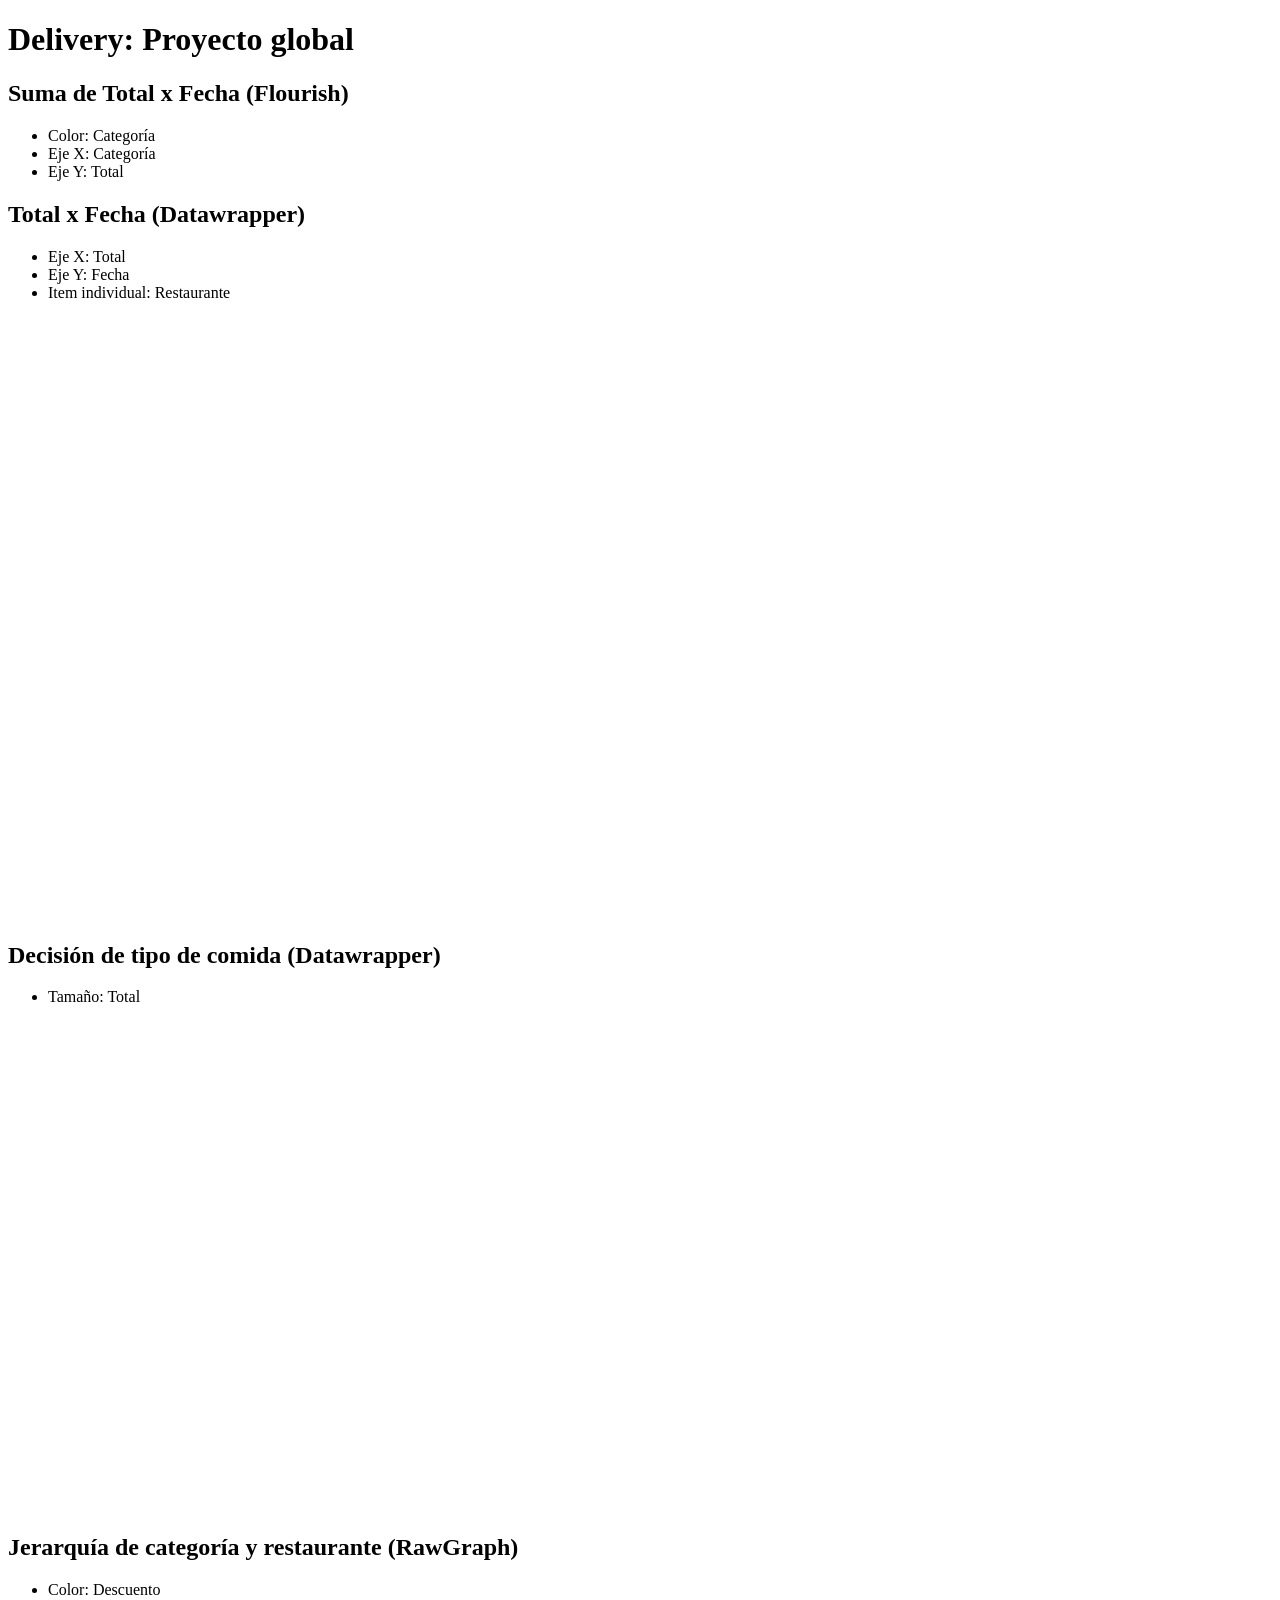
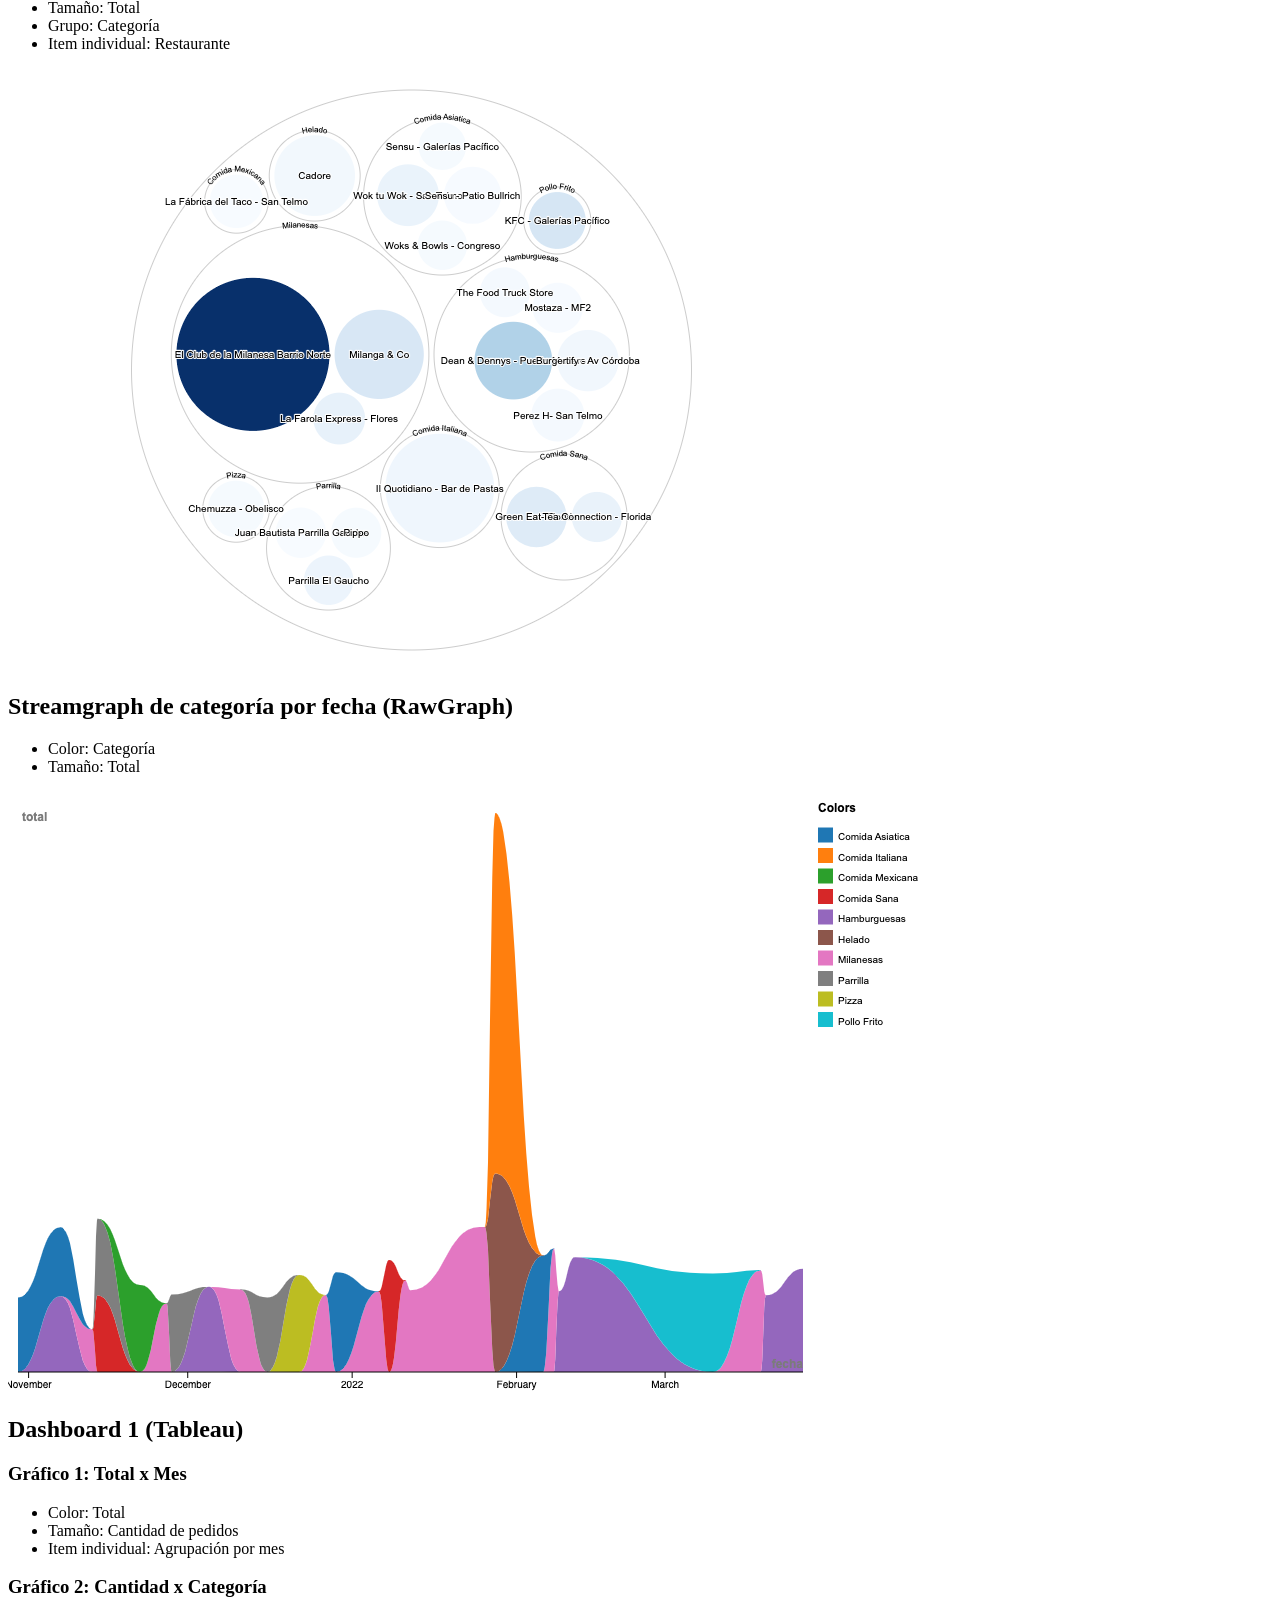
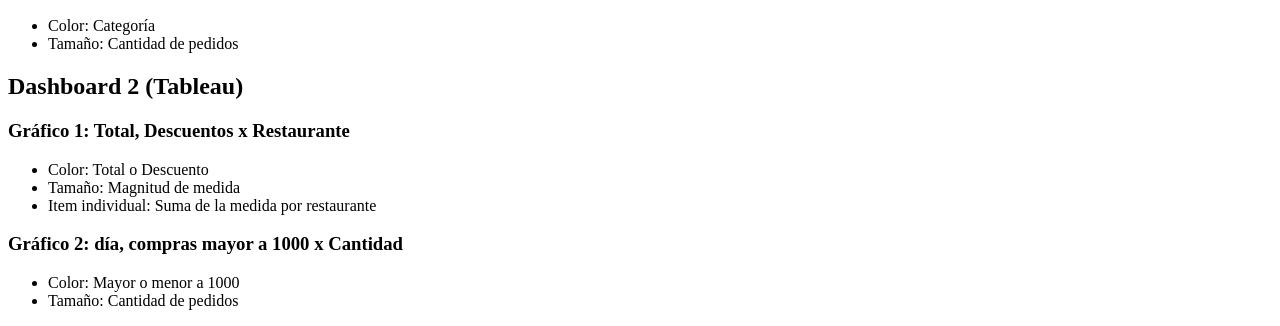
<file: project.html>
<!DOCTYPE html>
<html lang="en">
<head>
    <meta charset="UTF-8">
    <title>Proyecto Global</title>
</head>
<body>
    <div>
        <h1>Delivery: Proyecto global</h1>
    </div>
    <div>
        <h2>Suma de Total x Fecha (Flourish)</h2>
    </div>
    <div>
        <ul>
            <li>Color: Categoría</li>
            <li>Eje X: Categoría</li>
            <li>Eje Y: Total</li>
        </ul>
    </div>
    <div class="flourish-embed flourish-bar-chart-race" data-src="visualisation/9362455">
       <script src="https://public.flourish.studio/resources/embed.js"></script>
    </div>
    <div>
        <h2>Total x Fecha (Datawrapper)</h2>
    </div>
    <div>
        <ul>
            <li>Eje X: Total</li>
            <li>Eje Y: Fecha</li>
            <li>Item individual: Restaurante</li>
        </ul>
    </div>
    <div>
        <iframe
        title="[Total x Fecha]"
        aria-label="Scatter Plot"
        id="datawrapper-chart-V4GtR"
        src="https://datawrapper.dwcdn.net/V4GtR/1/"
        scrolling="no"
        frameborder="0"
        style="width: 0; min-width: 100% !important; border: none;"
        height="600"
        ></iframe>
        <script type="text/javascript">
            !(function () {
                "use strict";
                window.addEventListener("message", function (e) {
                    if (void 0 !== e.data["datawrapper-height"]) {
                        var t = document.querySelectorAll("iframe");
                        for (var a in e.data["datawrapper-height"])
                            for (var r = 0; r < t.length; r++) {
                                if (t[r].contentWindow === e.source) t[r].style.height = e.data["datawrapper-height"][a] + "px";
                            }
                    }
                });
            })();
        </script>
    </div>
    <div>
        <h2>Decisión de tipo de comida (Datawrapper)</h2>
    </div>
    <div>
        <ul>
            <li>Tamaño: Total</li>
        </ul>
    </div>
    <div>
        <iframe
        title="Decisión de tipo de comida"
        aria-label="Election Donut"
        id="datawrapper-chart-nVkF8"
        src="https://datawrapper.dwcdn.net/nVkF8/1/"
        scrolling="no"
        frameborder="0"
        style="width: 0; min-width: 100% !important; border: none;"
        height="488"
        ></iframe>
        <script type="text/javascript">
            !(function () {
                "use strict";
                window.addEventListener("message", function (e) {
                    if (void 0 !== e.data["datawrapper-height"]) {
                        var t = document.querySelectorAll("iframe");
                        for (var a in e.data["datawrapper-height"])
                            for (var r = 0; r < t.length; r++) {
                                if (t[r].contentWindow === e.source) t[r].style.height = e.data["datawrapper-height"][a] + "px";
                            }
                    }
                });
            })();
        </script>
    
    </div>

    <div>
        <h2>Jerarquía de categoría y restaurante (RawGraph)</h2>
    </div>
    <div>
        <ul>
            <li>Color: Descuento</li>
            <li>Tamaño: Total</li>
            <li>Grupo: Categoría</li>
            <li>Item individual: Restaurante</li>
        </ul>
    </div>
    <div>
        <img src="https://franchoi24.github.io/infovis/hierarchy.png">
    </div>
    <div>
        <h2>Streamgraph de categoría por fecha (RawGraph)</h2>
    </div>
    <div>
        <ul>
            <li>Color: Categoría</li>
            <li>Tamaño: Total</li>
        </ul>
    </div>
    <div>
        <img src="https://franchoi24.github.io/infovis/streamgraph.png">
    </div>
    <div>
        <h2>Dashboard 1 (Tableau)</h2>
    </div>
    <div>
        <h3>Gráfico 1: Total x Mes</h3>
    </div>

    <ul>
        <li>Color: Total</li>
        <li>Tamaño: Cantidad de pedidos</li>
        <li>Item individual: Agrupación por mes</li>
    </ul>
    <div>
        <h3>Gráfico 2: Cantidad x Categoría</h3>
    </div>
    <div>
        <ul>
            <li>Color: Categoría</li>
            <li>Tamaño: Cantidad de pedidos</li>
        </ul>
    </div>
    <div class="tableauPlaceholder" id="viz1649712794644" style="position: relative;">
        <noscript>
            <a href="#"><img alt="Dashboard 1 " src="https:&#47;&#47;public.tableau.com&#47;static&#47;images&#47;pa&#47;page1_16497127703670&#47;Dashboard1&#47;1_rss.png" style="border: none;" /></a>
        </noscript>
        <object class="tableauViz" style="display: none;">
            <param name="host_url" value="https%3A%2F%2Fpublic.tableau.com%2F" /> <param name="embed_code_version" value="3" /> <param name="site_root" value="" /><param name="name" value="page1_16497127703670&#47;Dashboard1" />
            <param name="tabs" value="no" /><param name="toolbar" value="yes" /><param name="static_image" value="https:&#47;&#47;public.tableau.com&#47;static&#47;images&#47;pa&#47;page1_16497127703670&#47;Dashboard1&#47;1.png" />
            <param name="animate_transition" value="yes" /><param name="display_static_image" value="yes" /><param name="display_spinner" value="yes" /><param name="display_overlay" value="yes" /><param name="display_count" value="yes" />
            <param name="language" value="en-US" /><param name="filter" value="publish=yes" />
        </object>
    </div>
    <script type="text/javascript">
        var divElement = document.getElementById("viz1649712794644");
        var vizElement = divElement.getElementsByTagName("object")[0];
        if (divElement.offsetWidth > 800) {
            vizElement.style.width = "1000px";
            vizElement.style.height = "827px";
        } else if (divElement.offsetWidth > 500) {
            vizElement.style.width = "1000px";
            vizElement.style.height = "827px";
        } else {
            vizElement.style.width = "100%";
            vizElement.style.height = "827px";
        }
        var scriptElement = document.createElement("script");
        scriptElement.src = "https://public.tableau.com/javascripts/api/viz_v1.js";
        vizElement.parentNode.insertBefore(scriptElement, vizElement);
    </script>

    <div>
        <h2>Dashboard 2 (Tableau)</h2>
    </div>
    <div>
        <h3>Gráfico 1: Total, Descuentos x Restaurante</h3>
    </div>

    <ul>
        <li>Color: Total o Descuento</li>
        <li>Tamaño: Magnitud de medida</li>
        <li>Item individual: Suma de la medida por restaurante</li>
    </ul>
    <div>
        <h3>Gráfico 2: día, compras mayor a 1000 x Cantidad</h3>
    </div>
    <div>
        <ul>
            <li>Color: Mayor o menor a 1000</li>
            <li>Tamaño: Cantidad de pedidos</li>
        </ul>
    </div>
    <div class="tableauPlaceholder" id="viz1649713658889" style="position: relative;">
    <noscript>
        <a href="#"><img alt="Dashboard 2 " src="https:&#47;&#47;public.tableau.com&#47;static&#47;images&#47;pa&#47;page2_16497135056690&#47;Dashboard2&#47;1_rss.png" style="border: none;" /></a>
    </noscript>
    <object class="tableauViz" style="display: none;">
        <param name="host_url" value="https%3A%2F%2Fpublic.tableau.com%2F" /> <param name="embed_code_version" value="3" /> <param name="site_root" value="" /><param name="name" value="page2_16497135056690&#47;Dashboard2" />
        <param name="tabs" value="no" /><param name="toolbar" value="yes" /><param name="static_image" value="https:&#47;&#47;public.tableau.com&#47;static&#47;images&#47;pa&#47;page2_16497135056690&#47;Dashboard2&#47;1.png" />
        <param name="animate_transition" value="yes" /><param name="display_static_image" value="yes" /><param name="display_spinner" value="yes" /><param name="display_overlay" value="yes" /><param name="display_count" value="yes" />
        <param name="language" value="en-US" /><param name="filter" value="publish=yes" />
    </object>
    </div>
    <script type="text/javascript">
        var divElement = document.getElementById("viz1649713658889");
        var vizElement = divElement.getElementsByTagName("object")[0];
        if (divElement.offsetWidth > 800) {
            vizElement.style.width = "1000px";
            vizElement.style.height = "827px";
        } else if (divElement.offsetWidth > 500) {
            vizElement.style.width = "1000px";
            vizElement.style.height = "827px";
        } else {
            vizElement.style.width = "100%";
            vizElement.style.height = "777px";
        }
        var scriptElement = document.createElement("script");
        scriptElement.src = "https://public.tableau.com/javascripts/api/viz_v1.js";
        vizElement.parentNode.insertBefore(scriptElement, vizElement);
    </script>

</body>
</html>
</file>
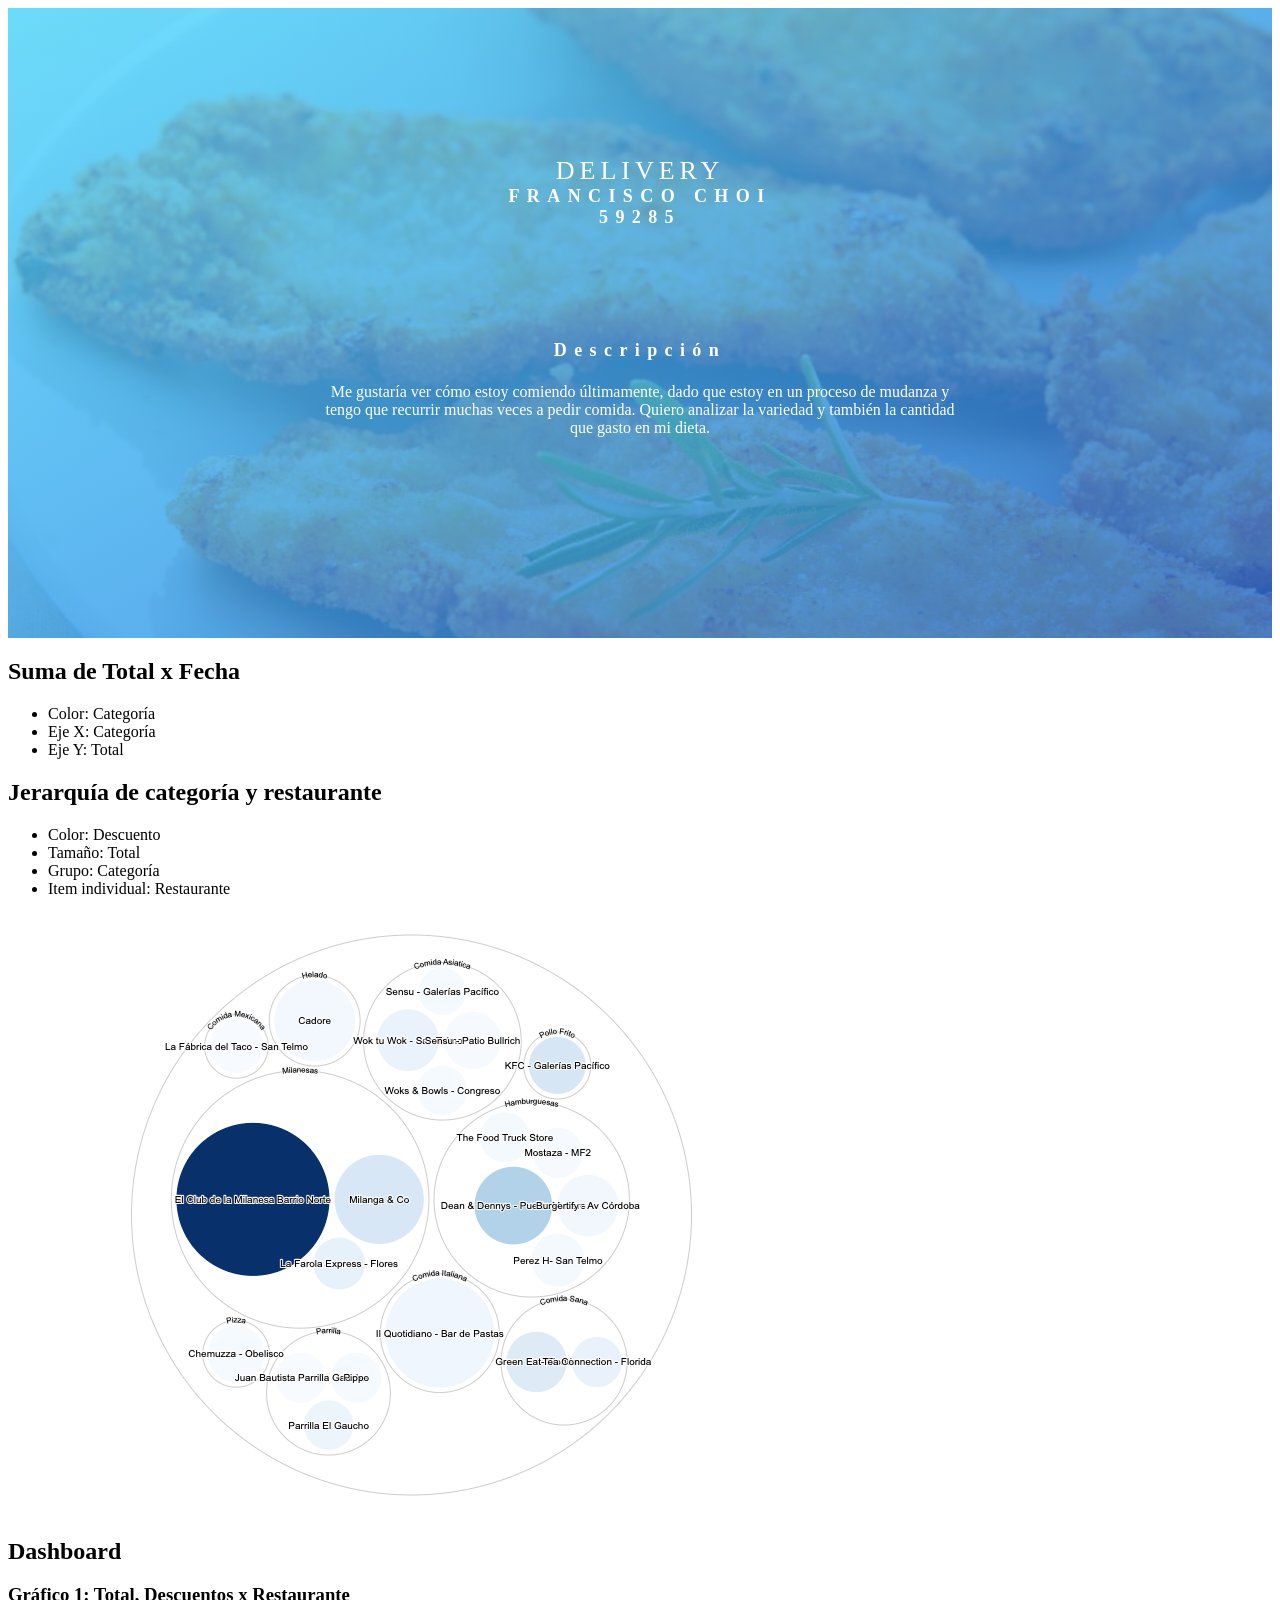
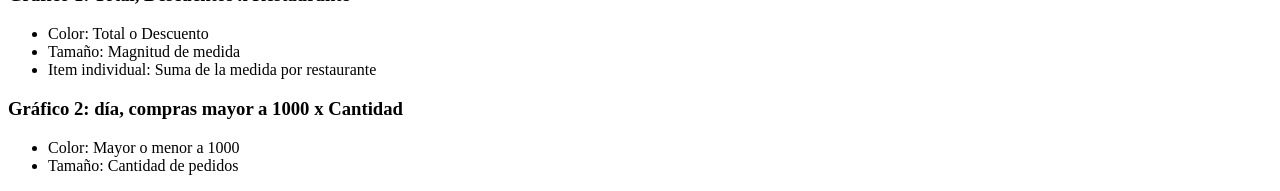
<file: tp1/presentacionDefinitiva.html>
<!DOCTYPE html>
<html lang="en">
<head>
    <meta charset="UTF-8">
    <title>Proyecto Definitivo</title>
    <link rel="stylesheet" href="https://franchoi24.github.io/infovis/style.css">
</head>
<body>
    <header class="header">

        
        <div class="text-box">
          <h1 class="heading-primary">
            <span class="heading-primary-main">Delivery</span>
            <span class="heading-primary-sub">Francisco Choi</span>
            <span class="heading-primary-sub">59285</span>
          </h1>
        </div>
        <div class="description">
            <h1>
                <span class="heading-primary-sub">Descripción</span>
            </h1>
            <p>
                Me gustaría ver cómo estoy comiendo últimamente, dado que estoy en un proceso de mudanza y tengo que recurrir muchas veces a pedir comida. Quiero analizar la variedad y también la cantidad que gasto en mi dieta.
            </p>
        </div>
      </header>
    <div>
        <h2>Suma de Total x Fecha</h2>
    </div>
    <div>
        <ul>
            <li>Color: Categoría</li>
            <li>Eje X: Categoría</li>
            <li>Eje Y: Total</li>
        </ul>
    </div>
    <div class="flourish-embed flourish-bar-chart-race" data-src="visualisation/9362455">
       <script src="https://public.flourish.studio/resources/embed.js"></script>
    </div>
   
    

    <div>
        <h2>Jerarquía de categoría y restaurante </h2>
    </div>
    <div>
        <ul>
            <li>Color: Descuento</li>
            <li>Tamaño: Total</li>
            <li>Grupo: Categoría</li>
            <li>Item individual: Restaurante</li>
        </ul>
    </div>
    <div>
        <img src="https://franchoi24.github.io/infovis/hierarchy.png">
    </div>
    
    

    <div>
        <h2>Dashboard</h2>
    </div>
    <div>
        <h3>Gráfico 1: Total, Descuentos x Restaurante</h3>
    </div>

    <ul>
        <li>Color: Total o Descuento</li>
        <li>Tamaño: Magnitud de medida</li>
        <li>Item individual: Suma de la medida por restaurante</li>
    </ul>
    <div>
        <h3>Gráfico 2: día, compras mayor a 1000 x Cantidad</h3>
    </div>
    <div>
        <ul>
            <li>Color: Mayor o menor a 1000</li>
            <li>Tamaño: Cantidad de pedidos</li>
        </ul>
    </div>
    <div class="tableauPlaceholder" id="viz1649713658889" style="position: relative;">
    <noscript>
        <a href="#"><img alt="Dashboard 2 " src="https:&#47;&#47;public.tableau.com&#47;static&#47;images&#47;pa&#47;page2_16497135056690&#47;Dashboard2&#47;1_rss.png" style="border: none;" /></a>
    </noscript>
    <object class="tableauViz" style="display: none;">
        <param name="host_url" value="https%3A%2F%2Fpublic.tableau.com%2F" /> <param name="embed_code_version" value="3" /> <param name="site_root" value="" /><param name="name" value="page2_16497135056690&#47;Dashboard2" />
        <param name="tabs" value="no" /><param name="toolbar" value="yes" /><param name="static_image" value="https:&#47;&#47;public.tableau.com&#47;static&#47;images&#47;pa&#47;page2_16497135056690&#47;Dashboard2&#47;1.png" />
        <param name="animate_transition" value="yes" /><param name="display_static_image" value="yes" /><param name="display_spinner" value="yes" /><param name="display_overlay" value="yes" /><param name="display_count" value="yes" />
        <param name="language" value="en-US" /><param name="filter" value="publish=yes" />
    </object>
    </div>
    <script type="text/javascript">
        var divElement = document.getElementById("viz1649713658889");
        var vizElement = divElement.getElementsByTagName("object")[0];
        if (divElement.offsetWidth > 800) {
            vizElement.style.width = "1000px";
            vizElement.style.height = "827px";
        } else if (divElement.offsetWidth > 500) {
            vizElement.style.width = "1000px";
            vizElement.style.height = "827px";
        } else {
            vizElement.style.width = "100%";
            vizElement.style.height = "777px";
        }
        var scriptElement = document.createElement("script");
        scriptElement.src = "https://public.tableau.com/javascripts/api/viz_v1.js";
        vizElement.parentNode.insertBefore(scriptElement, vizElement);
    </script>

</body>
</html>
</file>
